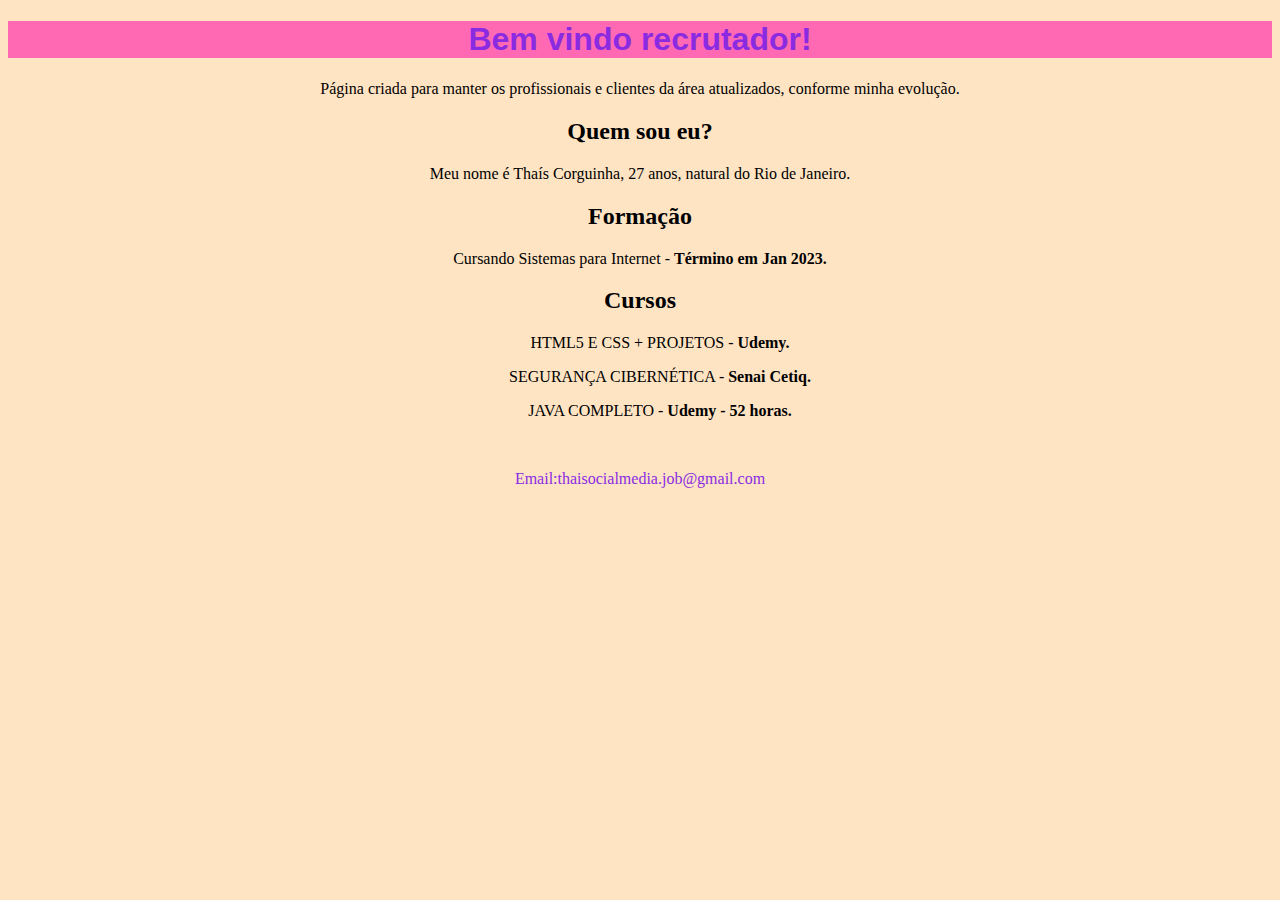
<file: index.html>
<!DOCTYPE html>
<html>

<head>
    <meta charset="utf-8">
    <meta name="description" content="Portfólio Desenvolvedor">
    <meta name="keywords" content="desenvolvedor">
    <meta name="viewport" content="width-device-width,initial scal 1.0">
    <link rel="stylesheet" type="text/css" href="style.css">
    <title> Thaisdeveloper</title>
</head>

<body>
    <header>

        <h1>Bem vindo recrutador! </h1>
        <p>Página criada para manter os profissionais e clientes da área atualizados, conforme minha evolução.</p>


        <h2>Quem sou eu?</h2>
        <p>Meu nome é Thaís Corguinha, 27 anos, natural do Rio de Janeiro.</p>

        <h2>Formação</h2>
        <p>Cursando Sistemas para Internet - <strong>Término em Jan 2023.</strong></p>

        <h2>Cursos</h2>
        <ul>HTML5 E CSS + PROJETOS - <strong>Udemy. </strong></ul>
        <ul>SEGURANÇA CIBERNÉTICA - <strong>Senai Cetiq.</strong></ul>
        <ul>JAVA COMPLETO - <strong>Udemy - 52 horas.</strong></ul>
        <br>

    </header>

    <footer>
        <p class="footerr">Email:thaisocialmedia.job@gmail.com</p>
    </footer>
</body>

</html>
</file>
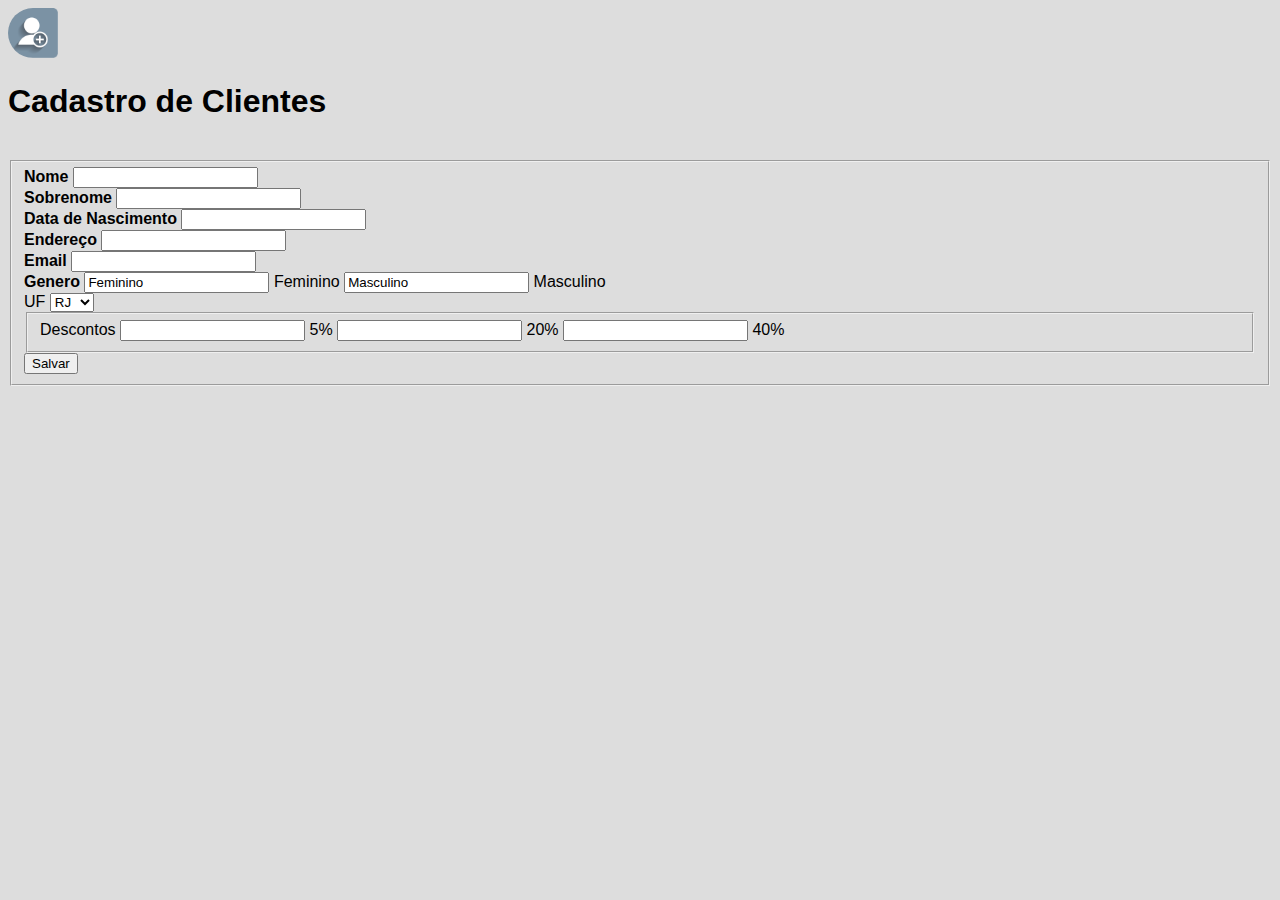
<file: formulario.html>
<!DOCTYPE html>
<html lang="pt-br">

<head>
    <title>Cadastro</title>
    <meta charset="UTF-8">
    <meta name="viewport" content="width=device-width, initial-scale=1">
    <link href="formulario.css" rel="stylesheet">

</head>

<body>

    <img src="icones.png " />
    <div>
        <h1 id="Titulo ">Cadastro de Clientes</h1>
        <br>
    </div>
    <form>
        <fieldset class="Grupo ">
            <div class="campo ">
                <label for="nome "><strong>Nome</strong></label>
                <input type="text " id="nome " required>
            </div>
            <div class="campo ">
                <label><strong>Sobrenome</strong></label>
                <input type="text " id="Sobrenome " required>
            </div>
            <div class="campo ">
                <label><strong>Data de Nascimento</strong></label>
                <input type="date " id="data de nascimento ">
            </div>

            <div class="campo ">
                <label><strong>Endereço</strong></label>
                <input type="address " id=" endereço " required>
            </div>

            <div class="campo ">
                <label><strong>Email</strong></label>
                <input type="email " id="email ">
            </div>
            <div class="campo ">
                <label><strong>Genero</strong></label>
                <input type="radio " id="Feminino " value="Feminino "> Feminino
                <label>
                            <input type="radio " id="masculino " value="Masculino "> Masculino</div>
                        
                            </label>
                <div class="campo ">
                    <label>UF</label>
                    <select id="Selecione ">
                        <option>RJ</option>
                        <option>SP</option>
                        <option>MG</option>
                        </select>
                </div>
                <div class="campo ">
                    <fieldset class="Grupo ">
                        <label>Descontos</label>
                        <input type="checkbox " id="descontos "> 5%
                        <label for="tecnologia "></label> <input type="checkbox " id="descontos "> 20%
                        <input type="checkbox " id="descontos "> 40%
                    </fieldset>
                </div>

                <div class="campo ">
                    <button type="submit ">Salvar</button>
                </div>



    </form>

</body>

</html>
</file>
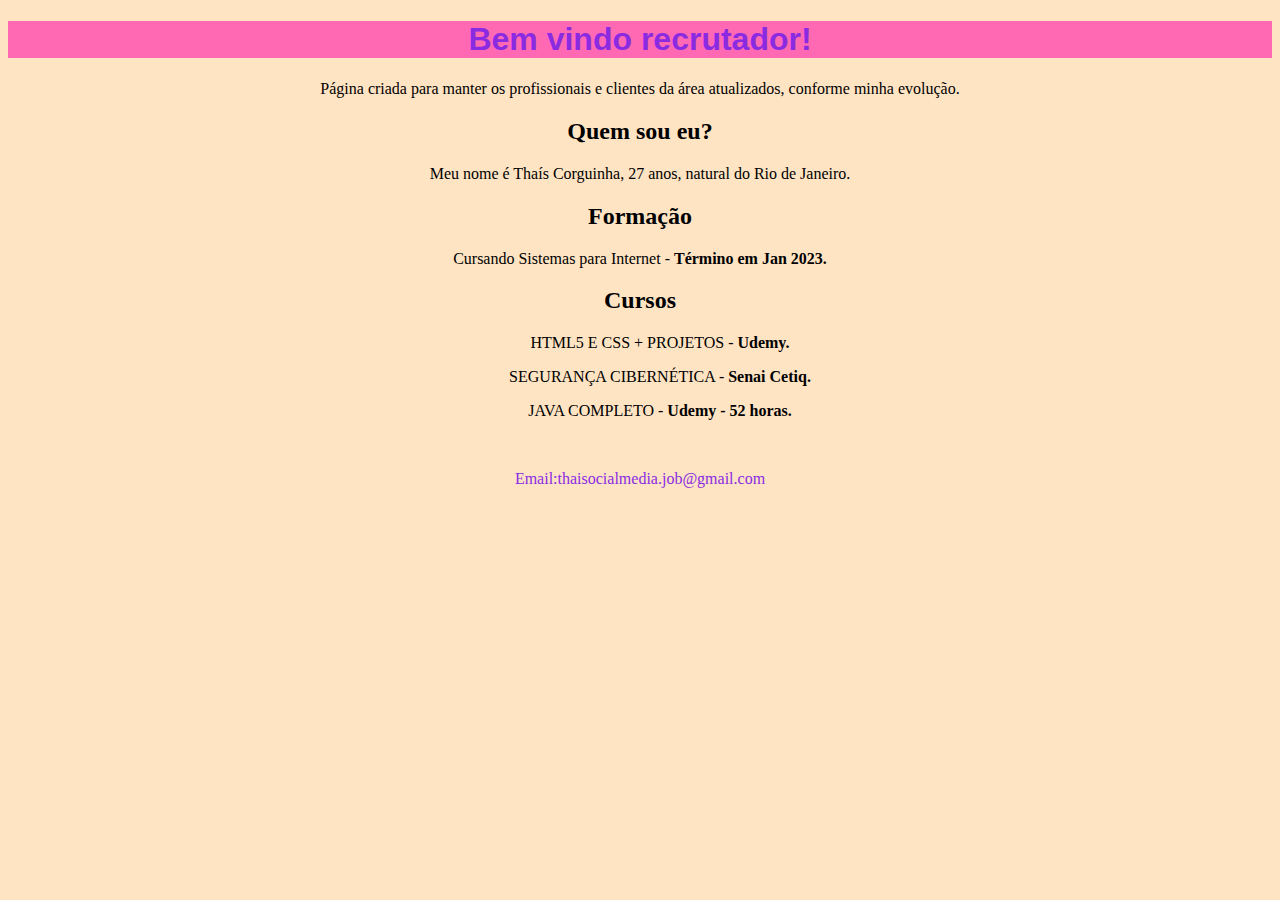
<file: portfolio.html>
<!DOCTYPE html>
<html>

<head>
    <meta charset="utf-8">
    <meta name="description" content="Portfólio Desenvolvedor">
    <meta name="keywords" content="desenvolvedor">
    <meta name="viewport" content="width-device-width,initial scal 1.0">
    <link rel="stylesheet" type="text/css" href="style.css">
    <title> Thaisdeveloper</title>
</head>

<body>
    <header>

        <h1>Bem vindo recrutador! </h1>
        <p>Página criada para manter os profissionais e clientes da área atualizados, conforme minha evolução.</p>


        <h2>Quem sou eu?</h2>
        <p>Meu nome é Thaís Corguinha, 27 anos, natural do Rio de Janeiro.</p>

        <h2>Formação</h2>
        <p>Cursando Sistemas para Internet - <strong>Término em Jan 2023.</strong></p>

        <h2>Cursos</h2>
        <ul>HTML5 E CSS + PROJETOS - <strong>Udemy. </strong></ul>
        <ul>SEGURANÇA CIBERNÉTICA - <strong>Senai Cetiq.</strong></ul>
        <ul>JAVA COMPLETO - <strong>Udemy - 52 horas.</strong></ul>
        <br>

    </header>

    <footer>
        <p class="footerr">Email:thaisocialmedia.job@gmail.com</p>
    </footer>
</body>

</html>
</file>
<file: style.css>
h1 {
    background-color: hotpink;
    color: blueviolet;
    font-family: sans-serif;
    text-align: center;
    font: size 100px;
    ;
}

h2 {
    text-align: center;
}

p {
    text-align: center;
}

ul {
    text-align: center;
}

body {
    background: bisque;
}

.footerr {
    color: blueviolet;
    text-align: center;
}
</file>
<file: formulario.css>
#Titulo {
    font-family: sans-serif;
    color: burlywood;
    margin-top: auto;
    text-align: center;
}

fieldset {
    border: 6;
}

body {
    background-color: #0002;
    font-family: 'Franklin Gothic Medium', 'Arial Narrow', Arial, sans-serif;
    justify-content: center;
}

img {
    width: 50px;
    padding-right: 100px;
    border-radius: 100px;
}
</file>
